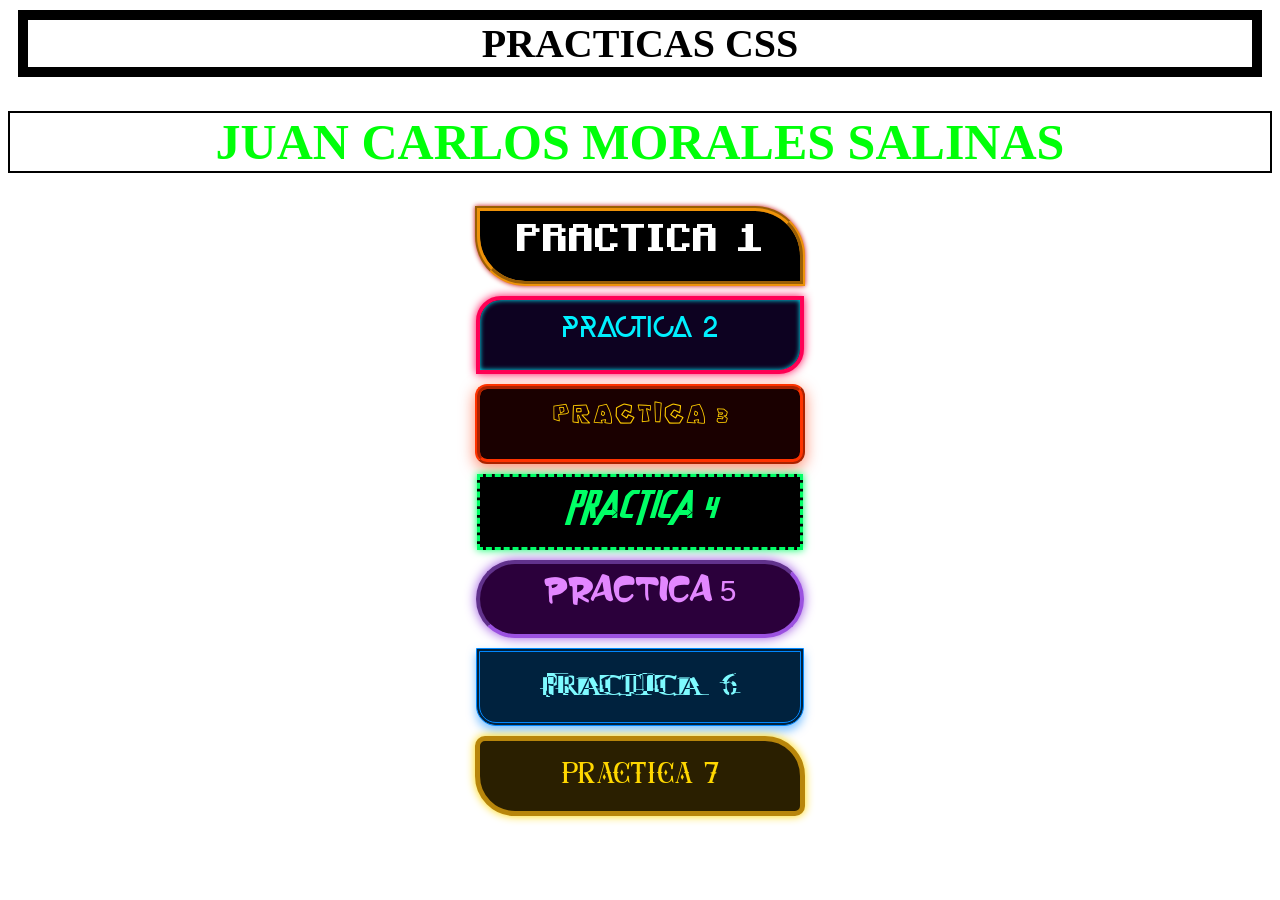
<file: index.html>
<!DOCTYPE html>
<html lang="en">
<head>
    <meta charset="UTF-8">
    <meta name="viewport" content="width=device-width, initial-scale=1.0">
    <title>MI PRIMERA VEZ CON CSS</title>
    
    <link rel="stylesheet" href="estilos.css">

    <style>
        h1 {
            color: rgb(0, 255, 8);
            font-size: 50px;
            border: 2px solid black;
            text-align: center;
        }
    </style>
</head>
<body>

    <div style="color: rgb(0, 0, 0); font-size: 40px; font-weight: bold; text-align: center; background: #ffffff; border: 10px solid black; margin: 10px;">
        PRACTICAS CSS
    </div>

    <h1>JUAN CARLOS MORALES SALINAS</h1>

    <a href="01unidades.html" id="uno">PRACTICA 1</a>
    <a href="02colores.html" id="dos">PRACTICA 2</a>
    <a href="#" id="tres">PRACTICA 3</a>
    <a href="#" id="cuatro">PRACTICA 4</a>
    <a href="#" id="cinco">PRACTICA 5</a>
    <a href="#" id="seis">PRACTICA 6</a>
    <a href="#" id="siete">PRACTICA 7</a>

</body>
</html>
</file>
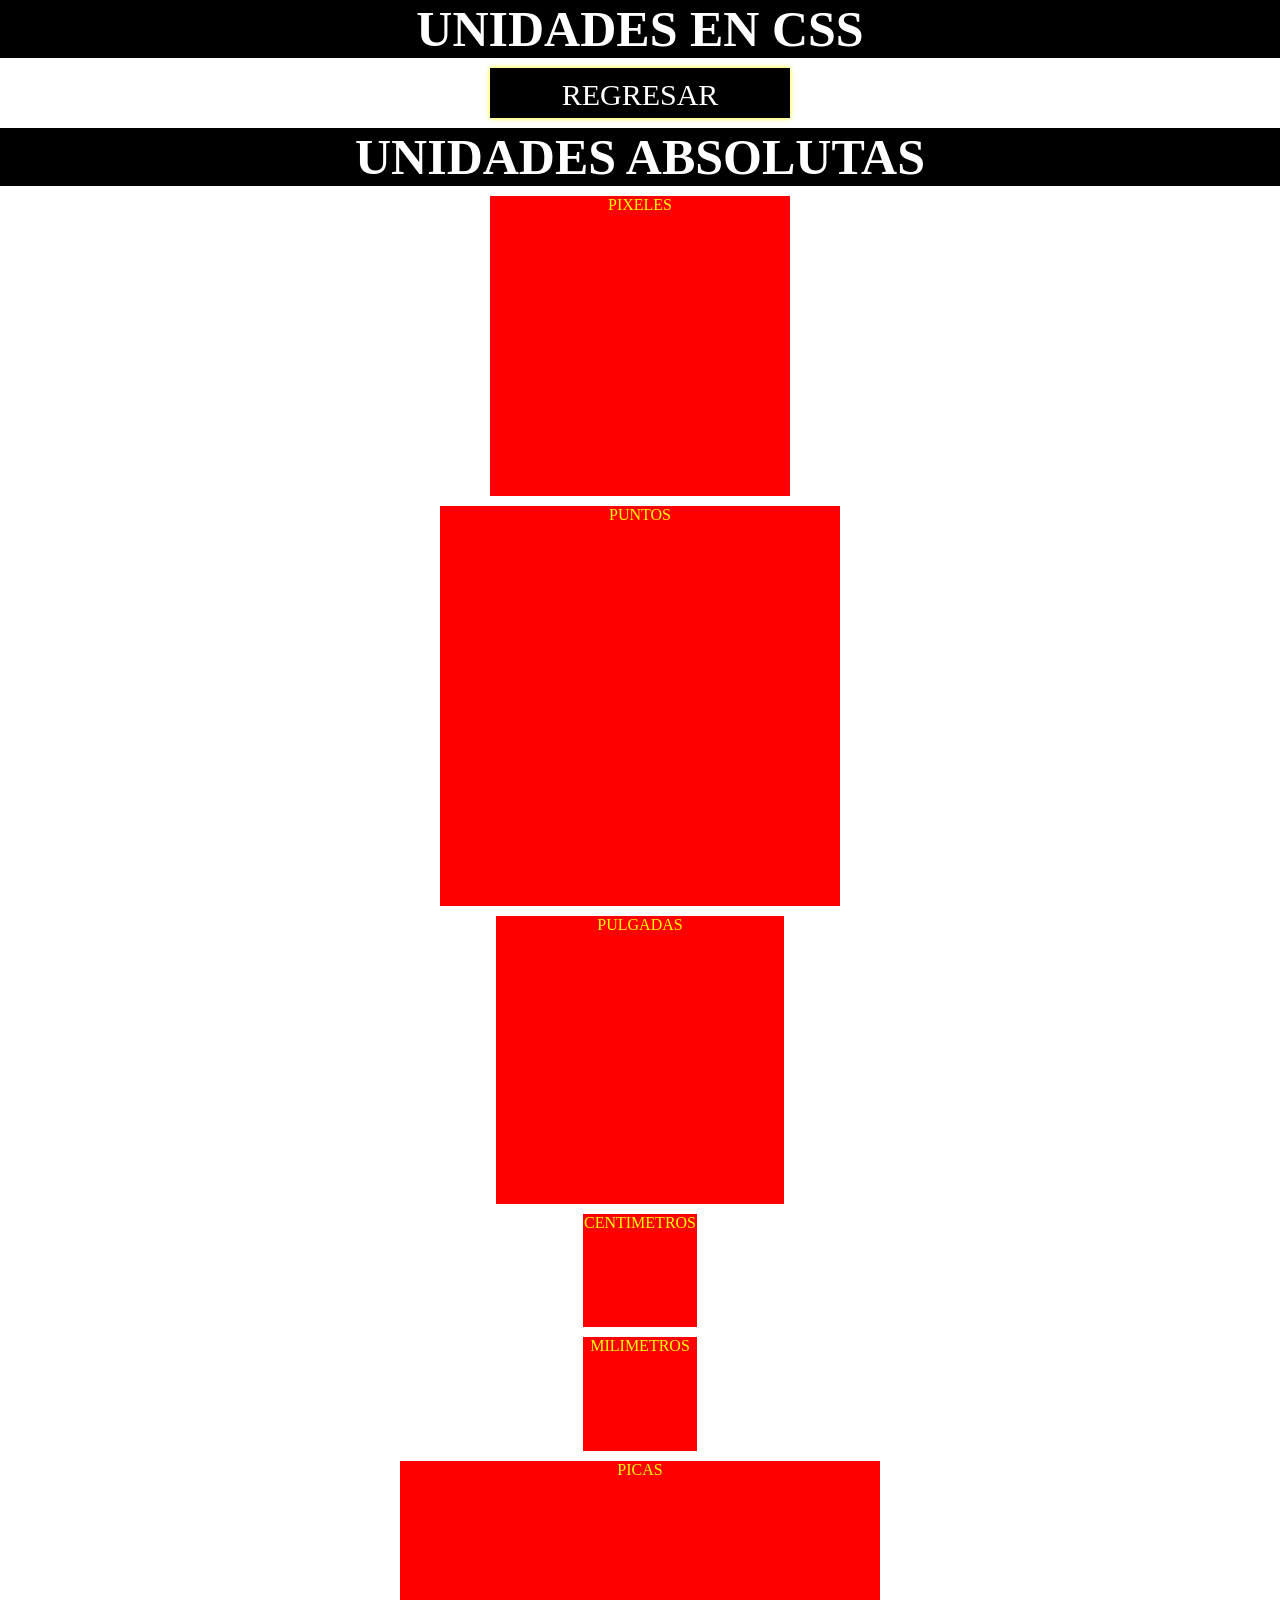
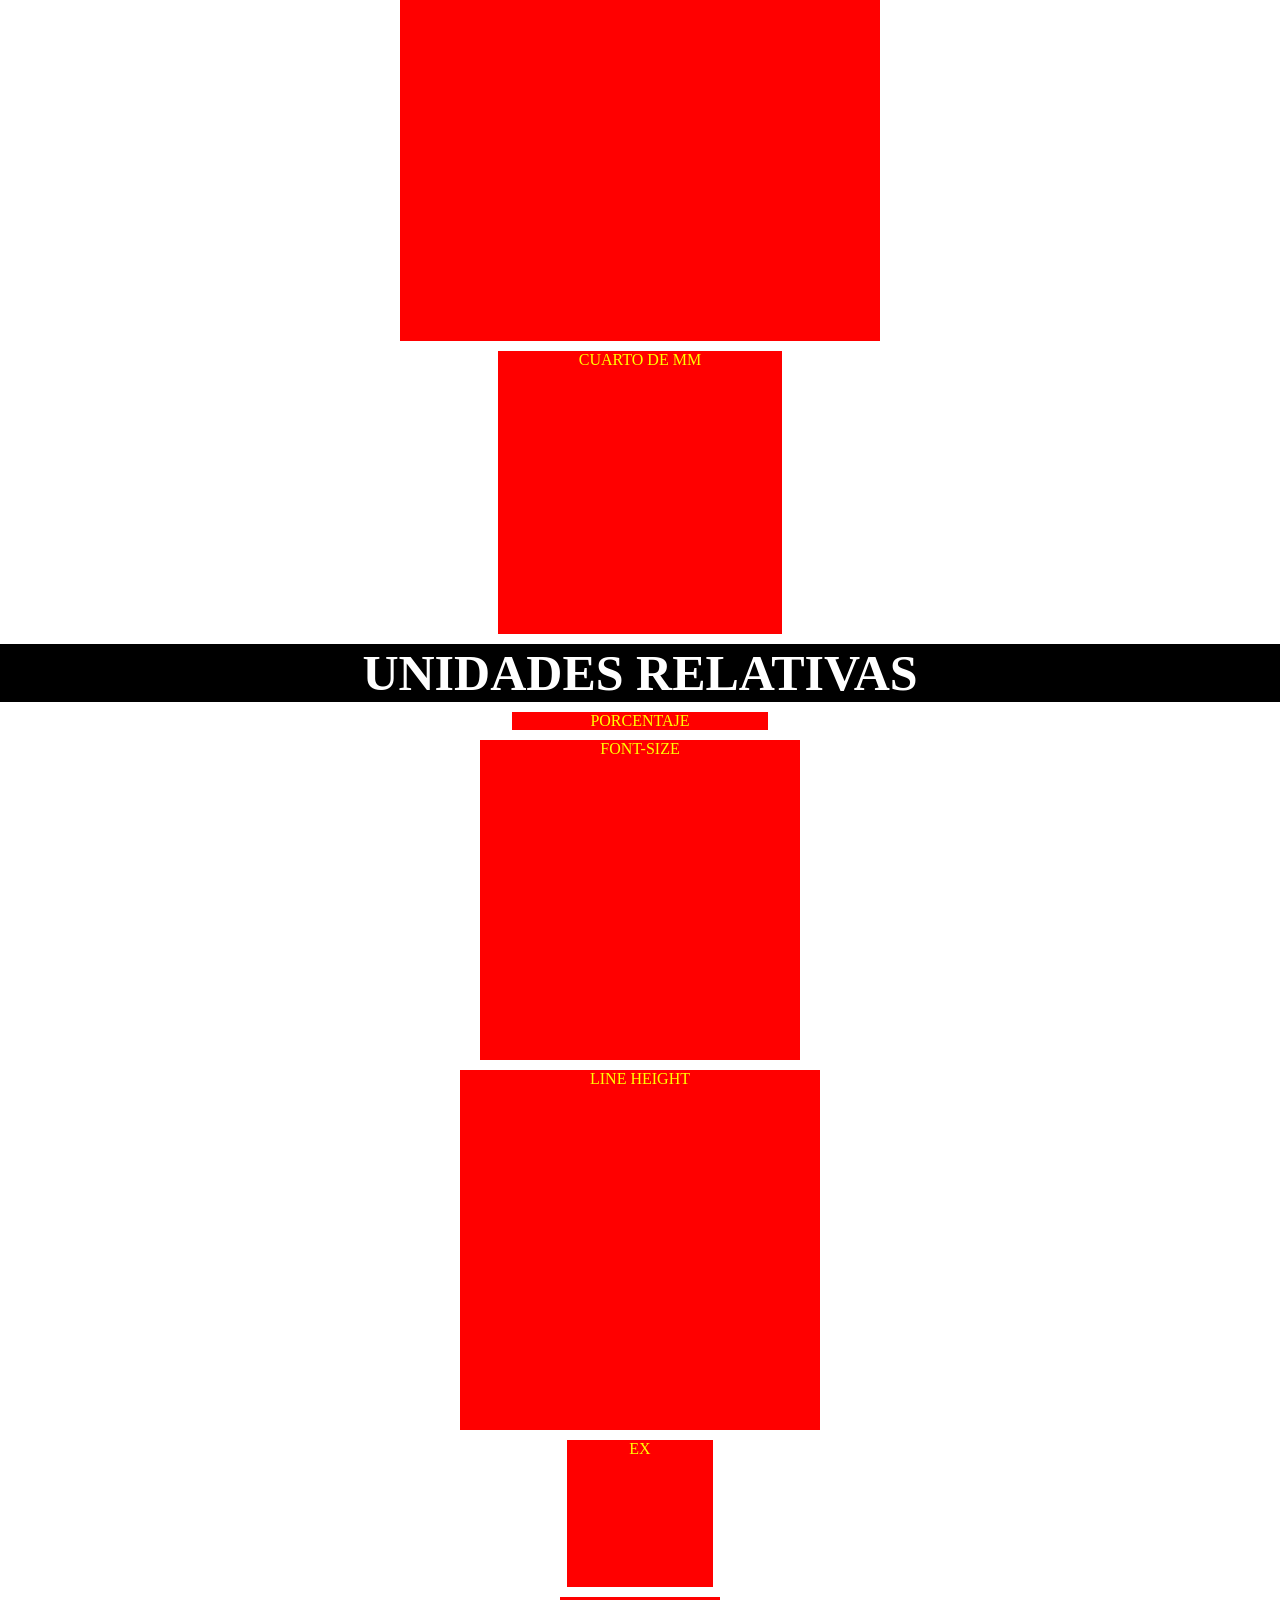
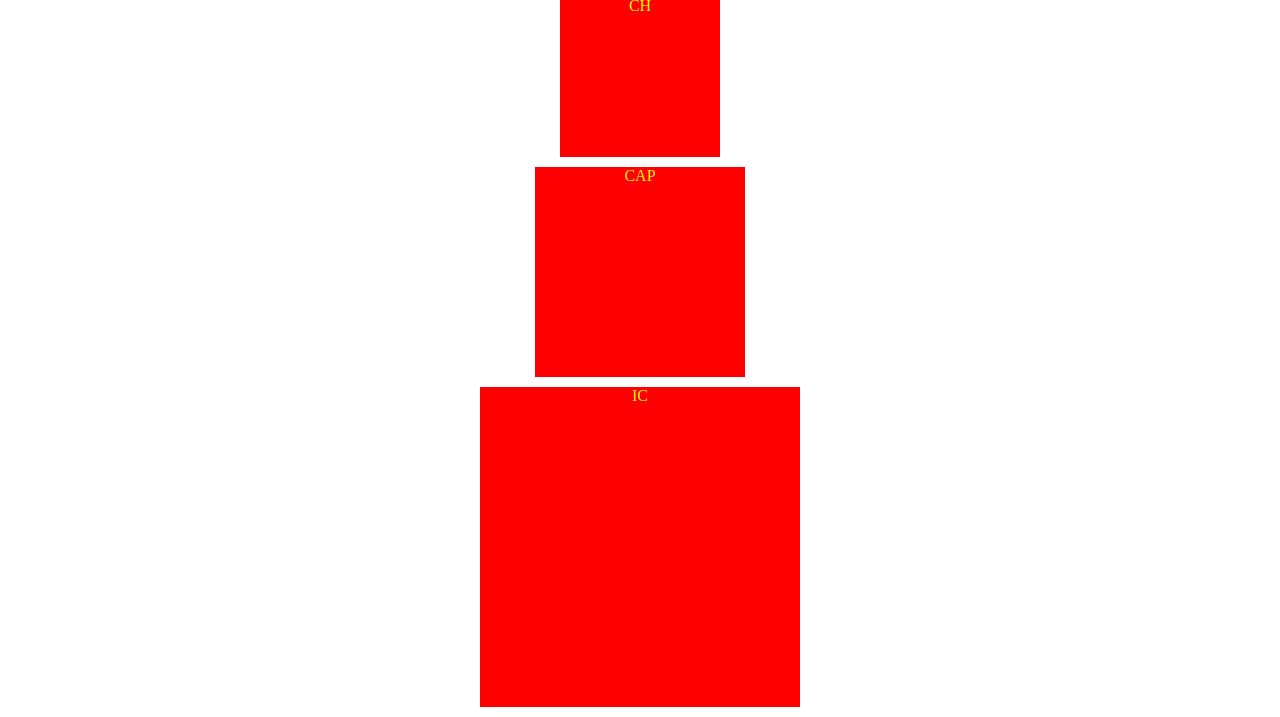
<file: 01unidades.html>
<!DOCTYPE html>
<html lang="en">
<head>
    <meta charset="UTF-8">
    <meta name="viewport" content="width=device-width, initial-scale=1.0">
    <title>UNIDADES EN CSS</title>
    <link rel="stylesheet" href="01unidades.css">
</head>
<body>
    <h1>UNIDADES EN CSS</h1>
    <a href="index.html">REGRESAR</a>
    <h1>UNIDADES ABSOLUTAS</h1>
    <div id="uno">PIXELES</div>
    <div id="dos">PUNTOS</div>
    <div id="tres">PULGADAS</div>
    <div id="cuatro">CENTIMETROS</div>
    <div id="cinco">MILIMETROS</div>
    <div id="seis">PICAS</div>
    <div id="siete">CUARTO DE MM</div>
    <h1>UNIDADES RELATIVAS</h1>
    <div id="ocho">PORCENTAJE</div>
    <div id="nueve">FONT-SIZE</div>
    <div id="diez">LINE HEIGHT</div>
    <div id="once">EX</div>
    <div id="doce">CH</div>
    <div id="trece">CAP</div>
    <div id="catorce">IC</div>
</body>
</html>
</file>
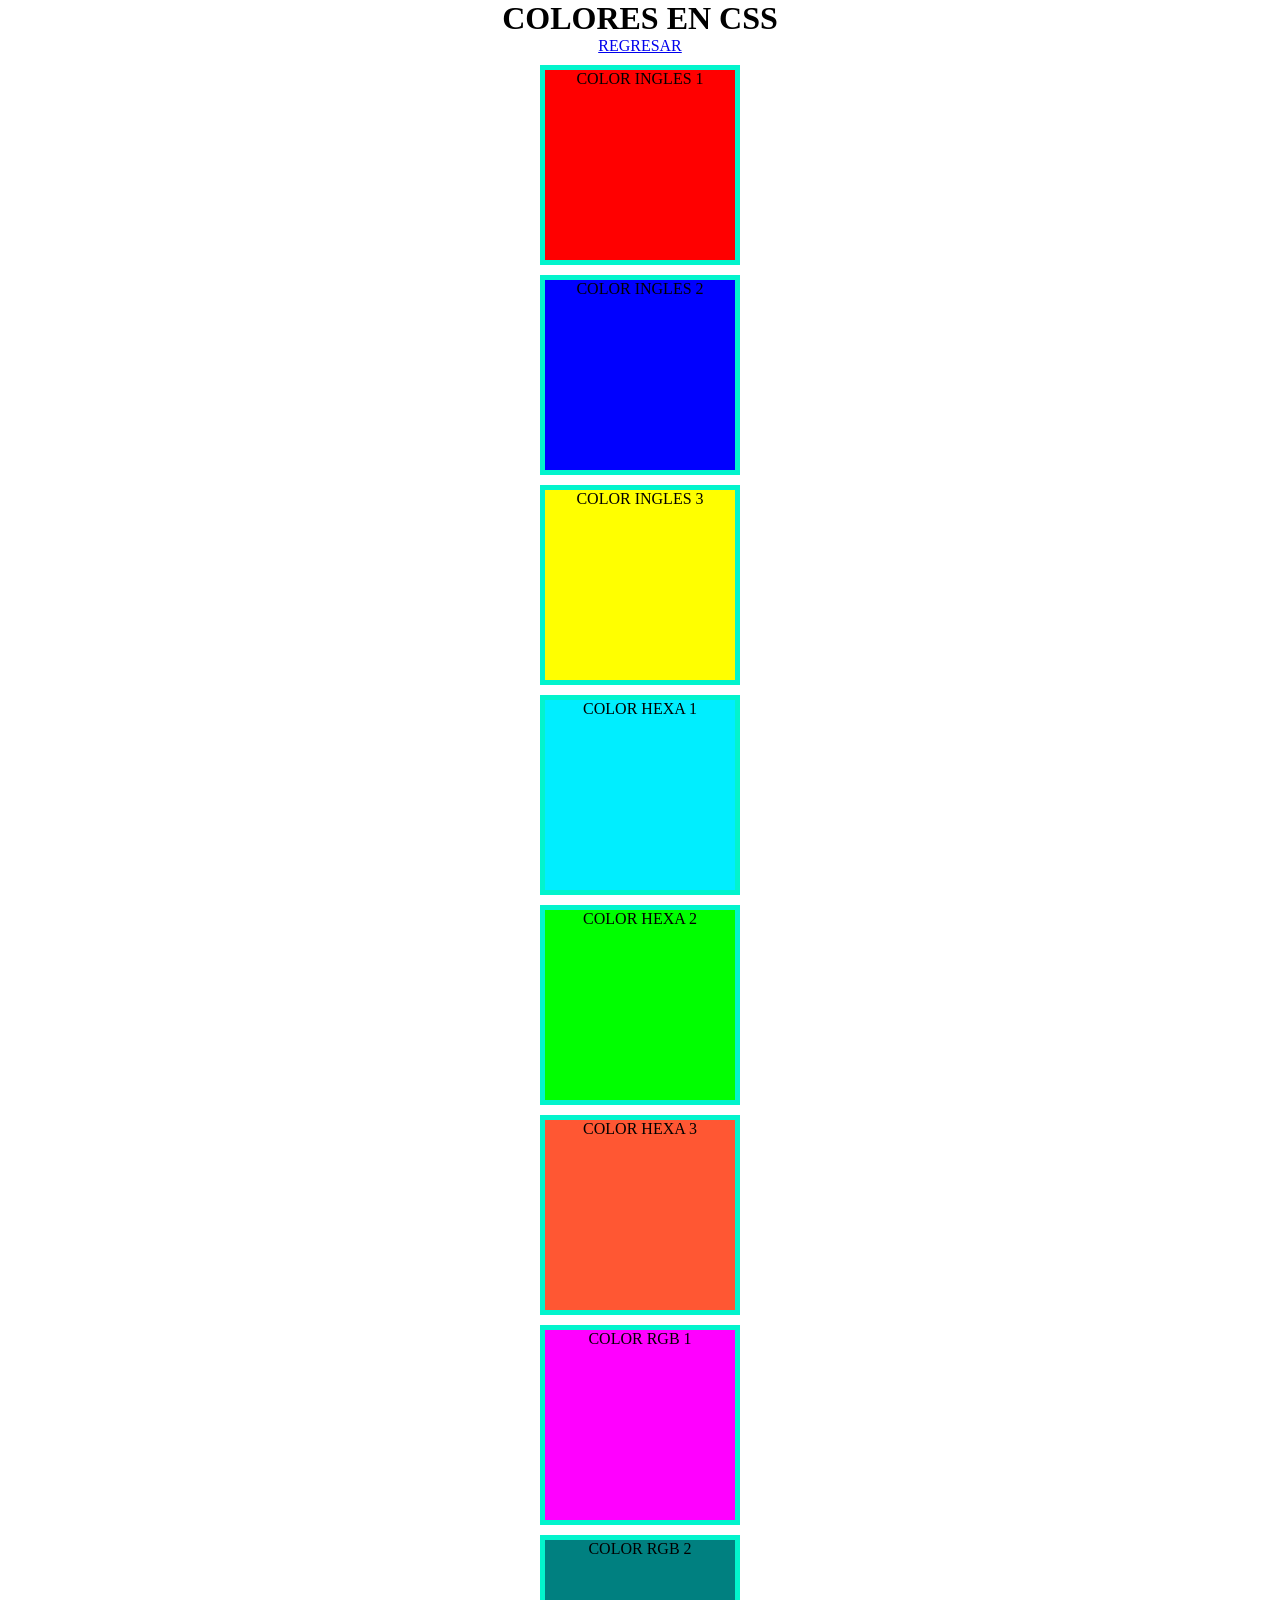
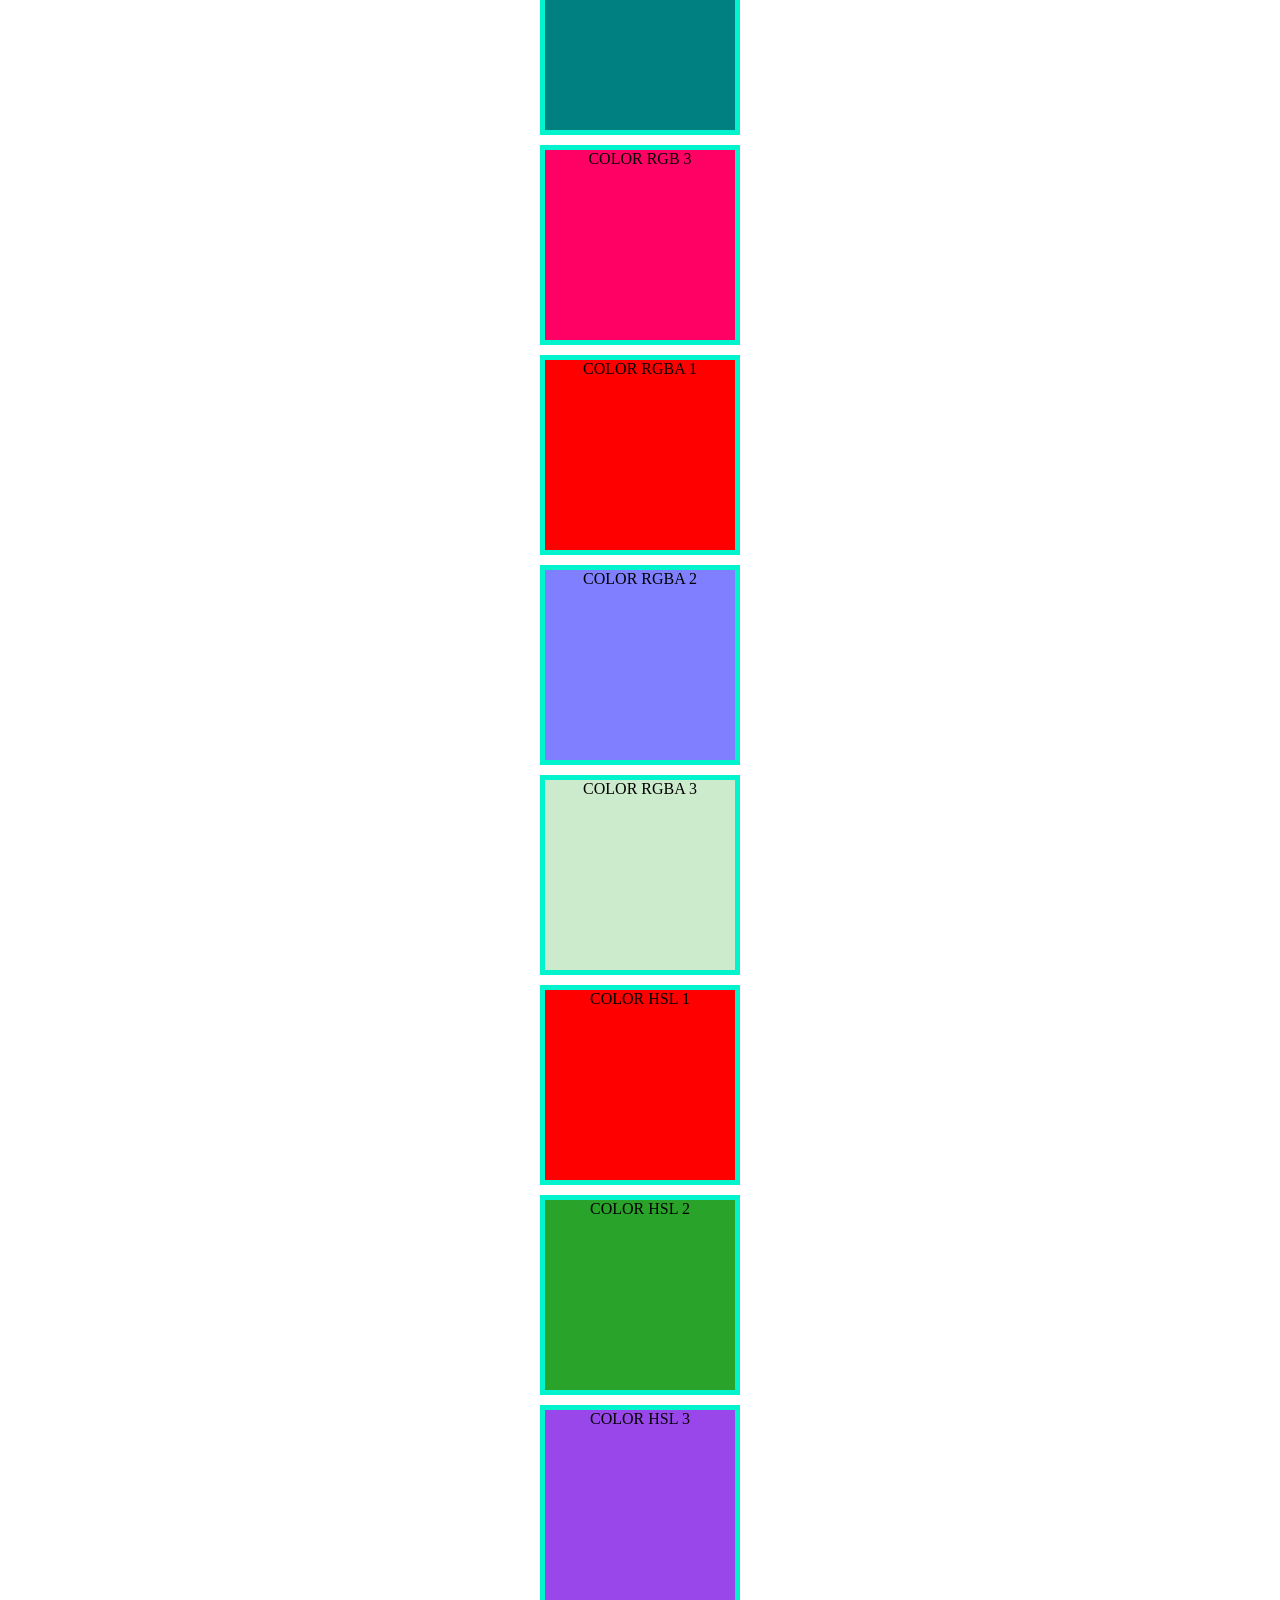
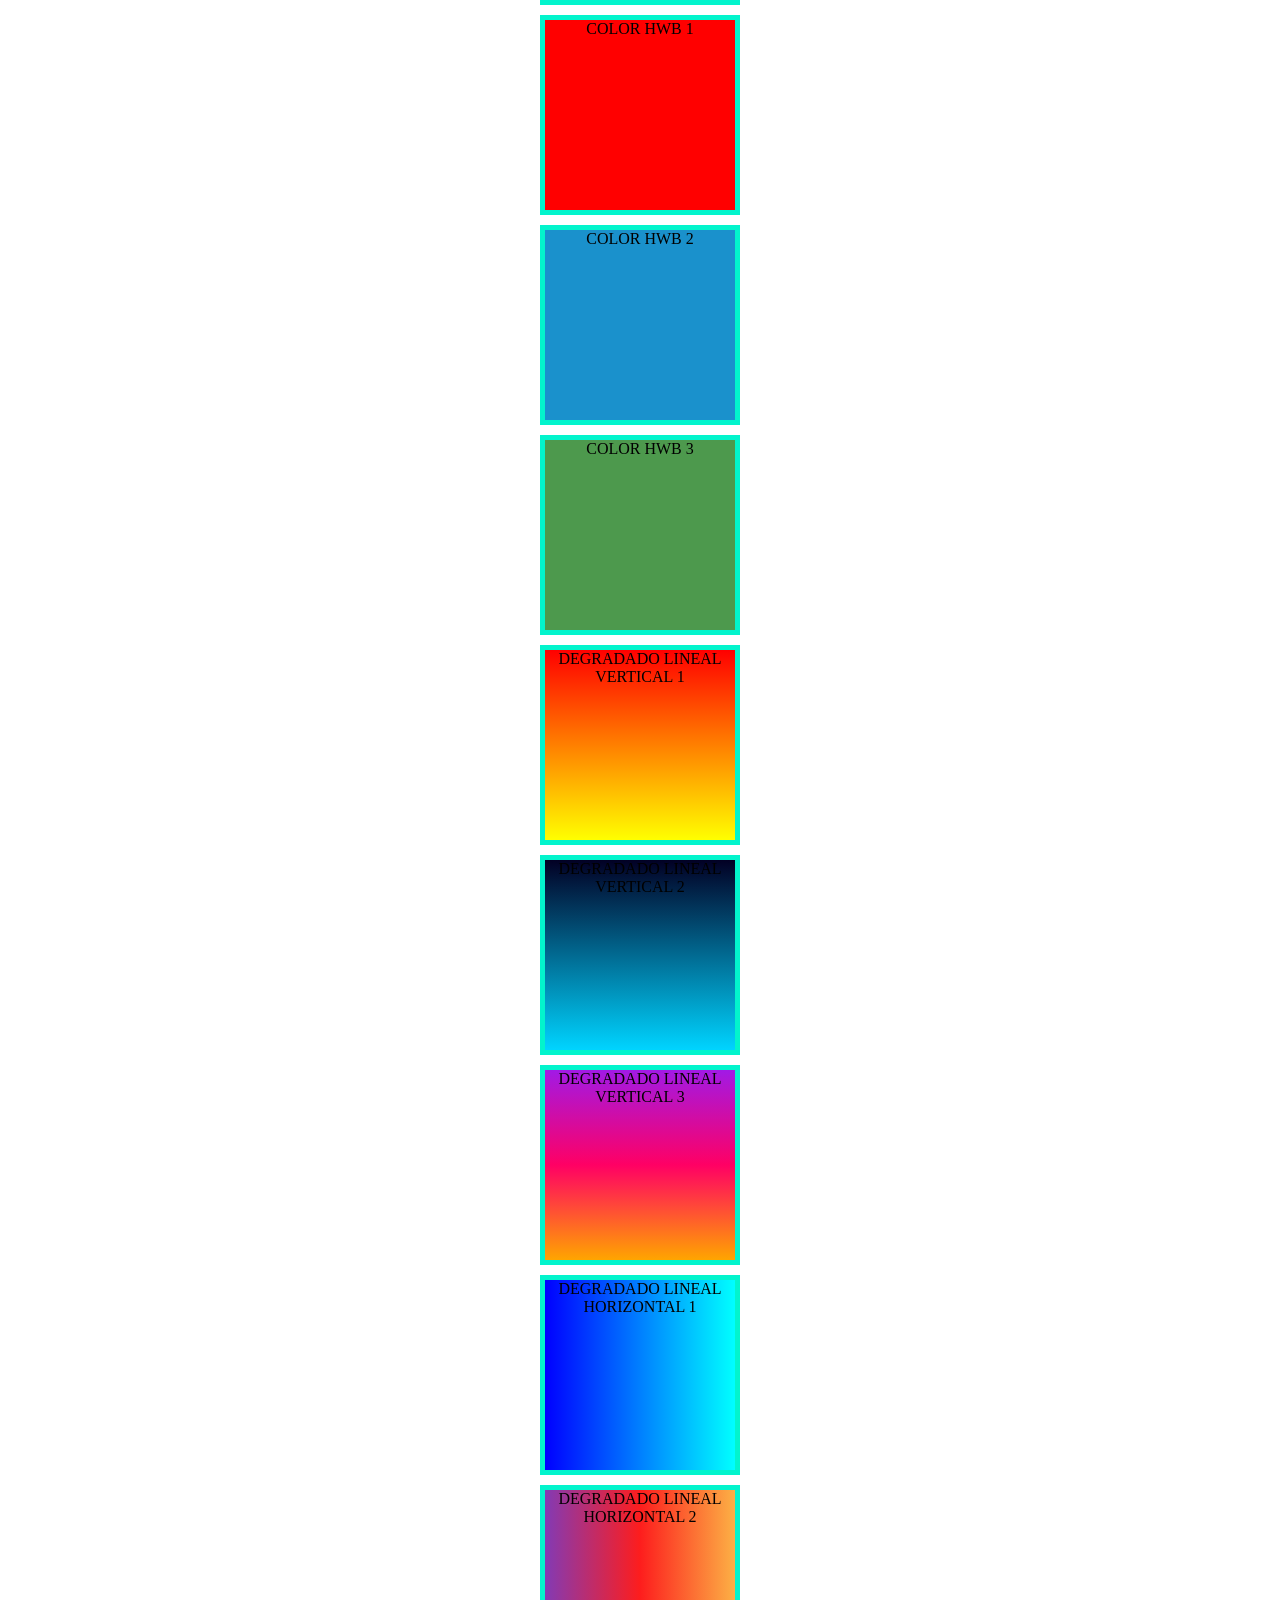
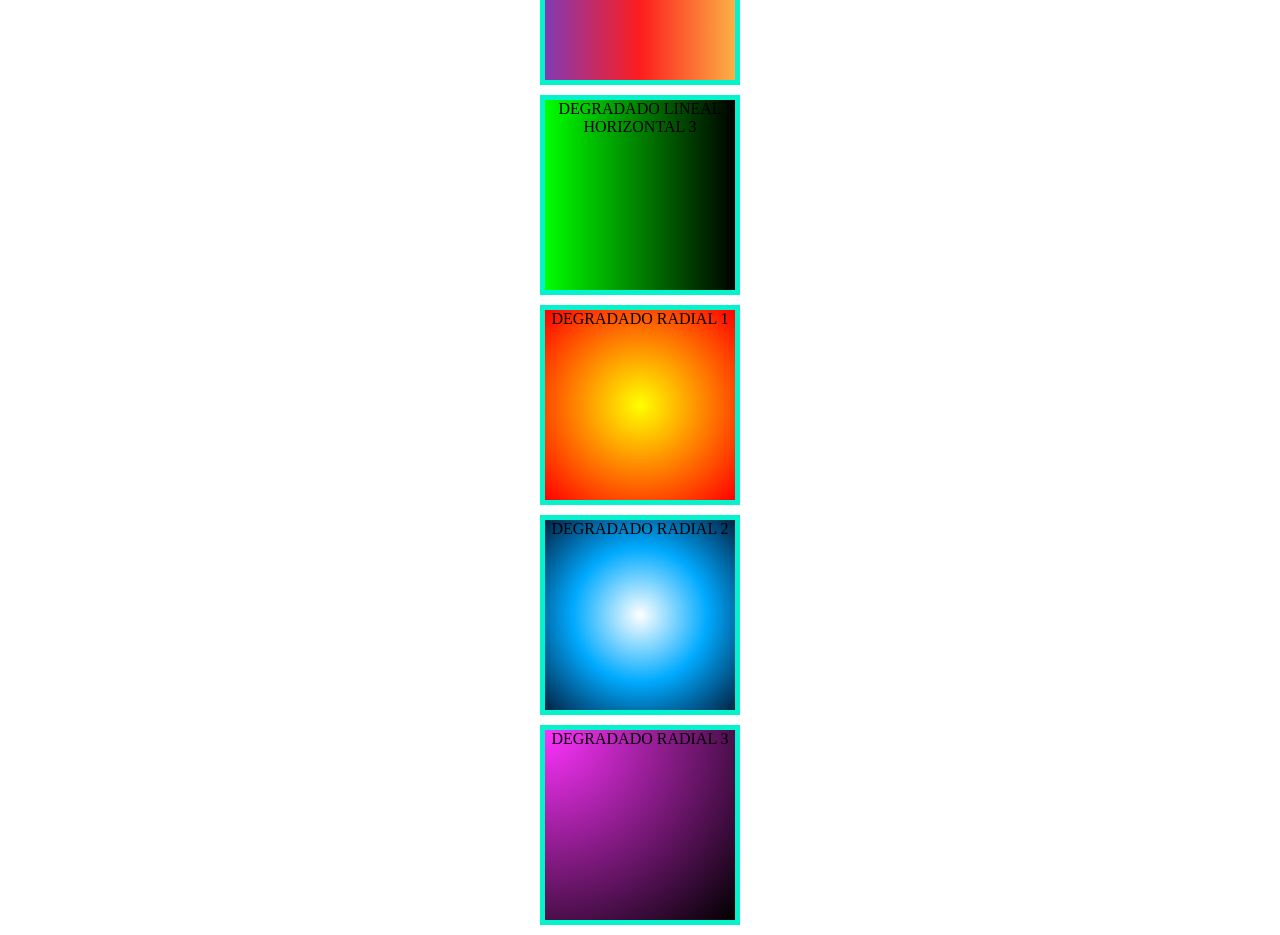
<file: 02colores.html>
<!DOCTYPE html>
<html lang="en">
<head>
    <meta charset="UTF-8">
    <meta name="viewport" content="width=device-width, initial-scale=1.0">
    <title>COLORES</title>
    <link rel="stylesheet" href="02colores.css">
</head>
<body>
    <center>
    <h1>COLORES EN CSS</h1>
    <a href="index.html">REGRESAR</a>
    <div id="c1">COLOR INGLES 1</div>
    <div id="c2">COLOR INGLES 2</div>
    <div id="c3">COLOR INGLES 3</div>

    <div id="c4">COLOR HEXA 1</div>
    <div id="c5">COLOR HEXA 2</div>
    <div id="c6">COLOR HEXA 3</div>

    <div id="c7">COLOR RGB 1</div>
    <div id="c8">COLOR RGB 2</div>
    <div id="c9">COLOR RGB 3</div>

    <div id="c10">COLOR RGBA 1</div>
    <div id="c11">COLOR RGBA 2</div>
    <div id="c12">COLOR RGBA 3</div>

    <div id="c13">COLOR HSL 1</div>
    <div id="c14">COLOR HSL 2</div>
    <div id="c15">COLOR HSL 3</div>

    <div id="c16">COLOR HWB 1</div>
    <div id="c17">COLOR HWB 2</div>
    <div id="c18">COLOR HWB 3</div>

    <div id="d1">DEGRADADO LINEAL VERTICAL 1</div>
    <div id="d2">DEGRADADO LINEAL VERTICAL 2</div>
    <div id="d3">DEGRADADO LINEAL VERTICAL 3</div>

    <div id="d4">DEGRADADO LINEAL HORIZONTAL 1</div>
    <div id="d5">DEGRADADO LINEAL HORIZONTAL 2</div>
    <div id="d6">DEGRADADO LINEAL HORIZONTAL 3</div>

    <div id="d7">DEGRADADO RADIAL 1</div>
    <div id="d8">DEGRADADO RADIAL 2</div>
    <div id="d9">DEGRADADO RADIAL 3</div>
    </center>
</body>
</html>
</file>
<file: estilos.css>
@font-face {
    font-family: "Minecraft";
    src: url("minecraft/minecraft-bold.ttf") format("truetype");
    font-weight: bold;
    font-style: normal;
}
@font-face {
    font-family: "roblox";
    src: url("roblox/Roblox\ Font\ Bold.ttf") format("truetype");
    font-weight: bold;
    font-style: normal;
}
@font-face {
    font-family: "roblox_2";
    src: url("roblox_2/RobloxFont-Regular.ttf") format("truetype");
    font-weight: bold;
    font-style: normal;
}
@font-face {
    font-family: "avengers";
    src: url("avengers/heroesassembleboldexpandital2.ttf") format("truetype");
    font-weight: bold;
    font-style: normal;
}
@font-face {
    font-family: "cartoon";
    src: url("cartoon/CARTOON\ FREE.ttf") format("truetype");
    font-weight: bold;
    font-style: normal;
}
@font-face {
    font-family: "matrix";
    src: url("matrix/MLTWNII_.ttf") format("truetype");
    font-weight: bold;
    font-style: normal;
}
@font-face {
    font-family: "gotico";
    src: url("gothico/Gothicha.ttf") format("truetype");
    font-weight: bold;
    font-style: normal;
}

#uno {
    display: block;
    text-align: center;
    text-decoration: none;
    background: black;
    color: white;
    width: 300px;
    height: 50px;
    font-size: 30px;
    margin: 10px auto;
    padding: 10px;
    border: #ee9209 groove 5px;
    border-radius: 0px 50px 0px 50px;
    box-shadow: 0px 0px 5px rgb(200, 16, 16);
    font-family: "Minecraft", sans-serif;
}

#uno:hover {
    display: block;
    text-align: center;
    text-decoration: none;
    background: rgb(29, 7, 108);
    color: rgb(152, 9, 191);
    width: 300px;
    height: 50px;
    font-size: 30px;
    margin: 10px auto;
    padding: 10px;
    border: #0059ff groove 5px;
    border-radius: 0px;
    box-shadow: 0px 0px 5px rgb(255, 123, 0);
}
#dos {
    display: block;
    text-align: center;
    text-decoration: none;
    background: #0d0221;
    color: #00f0ff;
    width: 300px;
    height: 50px;
    font-size: 30px;
    margin: 10px auto;
    padding: 10px;
    border: 4px solid #ff0055;
    border-radius: 25px 0px 25px 0px;
    box-shadow: 0 0 10px #ff0055, inset 0 0 5px #00f0ff;
    font-family: "roblox", sans-serif;
}

#dos:hover {
    display: block;
    text-align: center;
    text-decoration: none;
    background: #ff0055;
    color: #0d0221;
    width: 300px;
    height: 50px;
    font-size: 30px;
    margin: 10px auto;
    padding: 10px;
    border-color: #00f0ff;
    border-radius: 0px 25px 0px 25px;
    box-shadow: 0 0 20px #00f0ff;
    transform: scale(1.05);
}

#tres {
    display: block;
    text-align: center;
    text-decoration: none;
    background: #1a0000;
    color: #ffcc00;
    width: 300px;
    height: 50px;
    font-size: 30px;
    margin: 10px auto;
    padding: 10px;
    border: 5px ridge #ff3300;
    border-radius: 12px;
    box-shadow: 0 4px 15px rgba(255, 51, 0, 0.6);
    font-family: "roblox_2", sans-serif;
}

#tres:hover {
    display: block;
    text-align: center;
    text-decoration: none;
    background: #ff3300;
    color: #ffffff;
    width: 300px;
    height: 50px;
    font-size: 30px;
    margin: 10px auto;
    padding: 10px;
    border-color: #ffcc00;
    border-radius: 25px;
    box-shadow: 0 0 25px #ffcc00;
    transform: translateY(-3px);
}

#cuatro {
    display: block;
    text-align: center;
    text-decoration: none;
    background: #000000;
    color: #00ff66;
    width: 300px;
    height: 50px;
    font-size: 30px;
    margin: 10px auto;
    padding: 10px;
    border: 3px dashed #00ff66;
    border-radius: 0px;
    box-shadow: 0 0 8px #00ff66;
    font-family: "avengers", sans-serif;
}

#cuatro:hover {
    display: block;
    text-align: center;
    text-decoration: none;
    background: #00ff66;
    color: #000000;
    width: 300px;
    height: 50px;
    font-size: 30px;
    margin: 10px auto;
    padding: 10px;
    border-style: solid;
    border-color: #ffffff;
    box-shadow: 0 0 18px #00ff66;
}

#cinco {
    display: block;
    text-align: center;
    text-decoration: none;
    background: #2b003b;
    color: #e287ff;
    width: 300px;
    height: 50px;
    font-size: 30px;
    margin: 10px auto;
    padding: 10px;
    border: 4px inset #9b51e0;
    border-radius: 50px;
    box-shadow: 0 0 12px #9b51e0;
    font-family: "cartoon", sans-serif;
}

#cinco:hover {
    display: block;
    text-align: center;
    text-decoration: none;
    background: #9b51e0;
    color: #ffffff;
    width: 300px;
    height: 50px;
    font-size: 30px;
    margin: 10px auto;
    padding: 10px;
    border-style: outset;
    border-color: #e287ff;
    box-shadow: 0 0 22px #e287ff;
    transform: rotate(-1deg) scale(1.03);
}

#seis {
    display: block;
    text-align: center;
    text-decoration: none;
    background: #00223e;
    color: #7efaff;
    width: 300px;
    height: 50px;
    font-size: 30px;
    margin: 10px auto;
    padding: 10px;
    border: 4px double #0088ff;
    border-radius: 0px 0px 20px 20px;
    box-shadow: 0 5px 10px rgba(0, 136, 255, 0.5);
    font-family: "matrix", sans-serif;
}

#seis:hover {
    display: block;
    text-align: center;
    text-decoration: none;
    background: #0088ff;
    color: #00223e;
    width: 300px;
    height: 50px;
    font-size: 30px;
    margin: 10px auto;
    padding: 10px;
    border-color: #7efaff;
    border-radius: 20px 20px 0px 0px;
    box-shadow: 0 0 20px #7efaff;
    transform: translateY(3px);
}

#siete {
    display: block;
    text-align: center;
    text-decoration: none;
    background: #2a1f00;
    color: #ffd700;
    width: 300px;
    height: 50px;
    font-size: 30px;
    margin: 10px auto;
    padding: 10px;
    border: 5px solid #b8860b;
    border-radius: 10px 40px 10px 40px;
    box-shadow: 0 0 10px #ffd700;
    font-family: "gotico", sans-serif;
}

#siete:hover {
    display: block;
    text-align: center;
    text-decoration: none;
    background: #ffd700;
    color: #2a1f00;
    width: 300px;
    height: 50px;
    font-size: 30px;
    margin: 10px auto;
    padding: 10px;
    border-color: #ffffff;
    border-radius: 40px 10px 40px 10px;
    box-shadow: 0 0 25px #ffd700;
    transform: scale(1.04);
}
</file>
<file: 01unidades.css>
*{
    margin: 0;
    padding: 0;
    box-sizing: border-box;
    text-align: center;
}

h1{
    font-size: 50px;
    background-color: #000;
    color: #fff;
}


a{
    display: block;
    text-align: center;
    text-decoration: none;
    background:black;
    color:white;
    width: 300px;
    height: 50px;
    font-size: 30px;
    margin:10px auto;
    padding: 10px;
    box-shadow: 0px 0px 5px yellow;
}
div{
     display: block;
    background: red;
    margin: 10px auto;
    color: yellow;
}
#uno{   
    width: 300px;
    height: 300px;  
}
#dos{
    width: 300pt;
    height: 300pt;
}
#tres{
    width: 3in;
    height: 3in;
}
#cuatro{
    width: 3cm;
    height: 3cm;
}
#cinco{
    width: 30mm;
    height: 30mm;
}
#seis{
    width: 30pc;
    height: 30pc;
}
#siete{
    width: 300Q;
    height: 300Q;
}
#ocho{
    width: 20%;
    height: 20%;
}   
#nueve{
    width: 20em;
    height: 20em;
}
#diez{
    width: 20lh;
    height: 20lh;
}
#once{
    width: 20ex;
    height: 20ex;
}
#doce{
    width: 20ch;
    height: 20ch;
}
#trece{
    width: 20cap;
    height: 20cap;
}
#catorce{
    width: 20ic;
    height: 20ic;
}
</file>
<file: 02colores.css>
*{
    margin: 0;
    padding: 0;
    box-sizing: border-box;
}
div{
   width: 200px;
   height: 200px;
   border: 5px solid rgb(3, 244, 204);
   margin: 10px auto;
}
#c1{
    background: red;
}
#c2{
    background: blue;
}
#c3{
    background: yellow;
}
#c4{
    background: #00eeff;
}
#c5{
    background: #00ff00;
}
#c6{
    background: #ff5733;
}
#c7{
    background: rgb(255, 0, 255);
}
#c8{
    background: rgb(0, 128, 128);
}
#c9{
    background: rgb(255, 0, 100);
}
#c10{
    background: rgba(255, 0, 0, 1);
}
#c11{
    background: rgba(0, 0, 255, 0.5);
}
#c12{
    background: rgba(0, 150, 0, 0.2);
}
#c13{
    background: hsl(0, 100%, 50%);
}
#c14{
    background: hsl(120, 60%, 40%);
}
#c15{
    background: hsl(270, 80%, 60%);
}
#c16{
    background: hwb(0 0% 0%);
}
#c17{
    background: hwb(200 10% 20%);
}
#c18{
    background: hwb(120 30% 40%);
}
#d1{
    background: linear-gradient(180deg, red, yellow);
}
#d2{
    background: linear-gradient(to bottom, #020024, #00d4ff);
}
#d3{
    background: linear-gradient(180deg, hsl(280, 80%, 50%), rgb(255, 0, 100), orange);
}
#d4{
    background: linear-gradient(90deg, blue, cyan);
}
#d5{
    background: linear-gradient(to right, #833ab4, #fd1d1d, #fcb045);
}
#d6{
    background: linear-gradient(90deg, rgba(0, 255, 0, 1) 0%, rgba(0, 0, 0, 1) 100%);
}
#d7{
    background: radial-gradient(circle, yellow, red);
}
#d8{
    background: radial-gradient(#ffffff, #00aaff, #002244);
}
#d9{
    background: radial-gradient(ellipse at top left, hsl(300, 100%, 60%), black);
}
</file>
